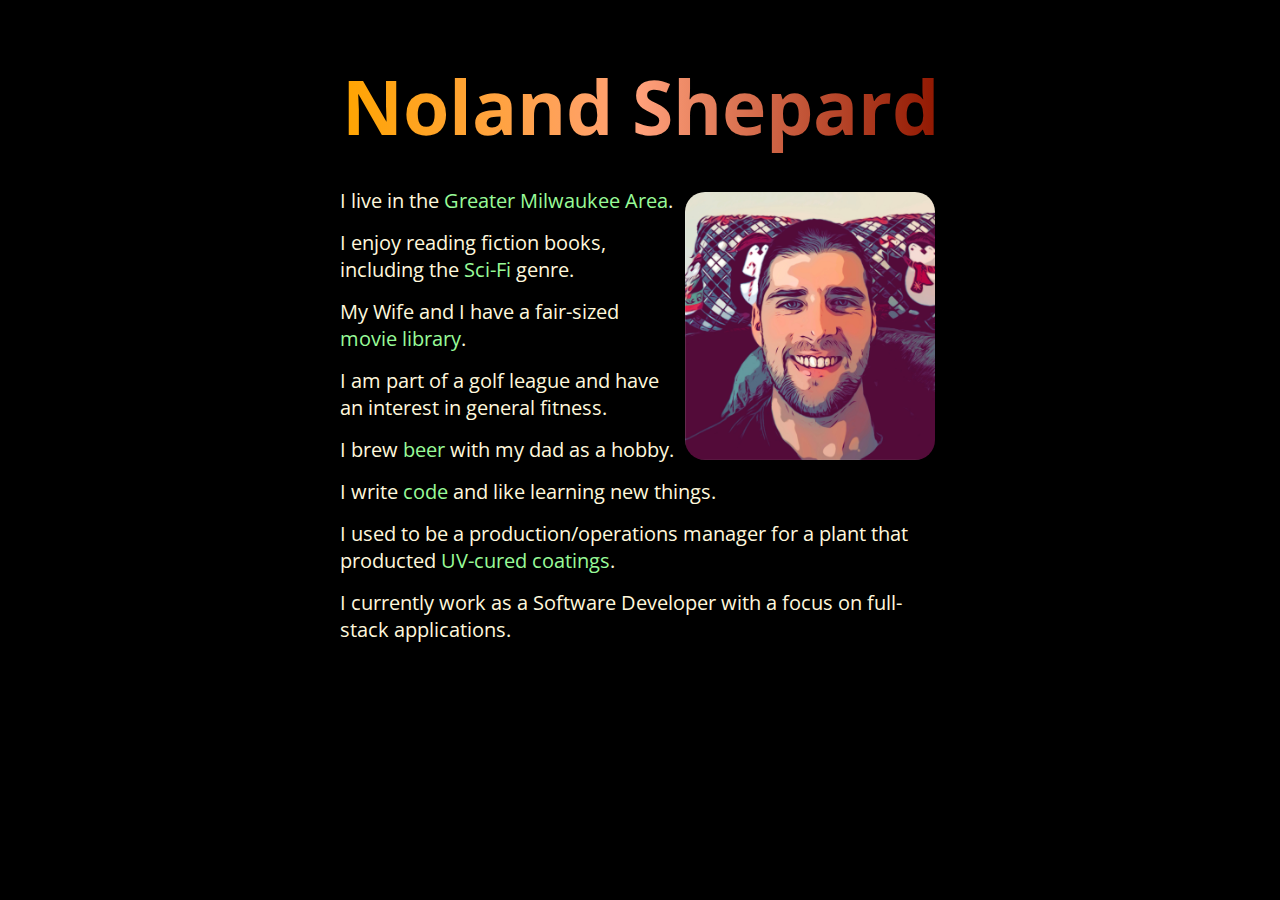
<file: index.html>
<!DOCTYPE html>
<html lang="en">

<head>
    <meta charset="UTF-8">
    <meta http-equiv="X-UA-Compatible" content="IE=edge">
    <meta name="viewport" content="width=device-width, initial-scale=1.0">
    <link rel="icon" type="image/png" sizes="16x16" href="favicon.ico">
    <link href='https://fonts.googleapis.com/css?family=Open Sans' rel='stylesheet'>
    <link href="style.css" rel="stylesheet" type="text/css">
    <title>Noland Shepard</title>
</head>

<body>
    <section>
        <h1>Noland Shepard</h1>
        <img src="./portrait.jpeg" alt="Cartoon picture of website owner">
        <p>I live in the <a href="./Hoan.jpeg" target="_blank">Greater Milwaukee Area</a>.</p>
        <p>I enjoy reading fiction books, including the <a
                href="https://en.wikipedia.org/wiki/The_Expanse_(novel_series)" target="_blank">Sci-Fi</a> genre.</p>
        <p>My Wife and I have a fair-sized <a href="./movies/movies.html" target="_blank">movie library</a>.</p>
        <p>I am part of a golf league and have an interest in general fitness.</p>
        <p>I brew <a
                href="https://www.northernbrewer.com/blogs/new-to-brewing-start-here/how-to-brew-beer-homebrewing-101"
                target="_blank">beer</a> with my dad as a hobby.</p>
        <p>I write <a href="https://github.com/NolShepard" target="_blank">code</a> and like learning new things.</p>
        <p>I used to be a production/operations manager for a plant that producted <a
                href="https://en.wikipedia.org/wiki/UV_coating" target="_blank">UV-cured coatings</a>.</p>
        <p>I currently work as a Software Developer with a focus on full-stack applications.</p>
    </section>
</body>

</html>
</file>
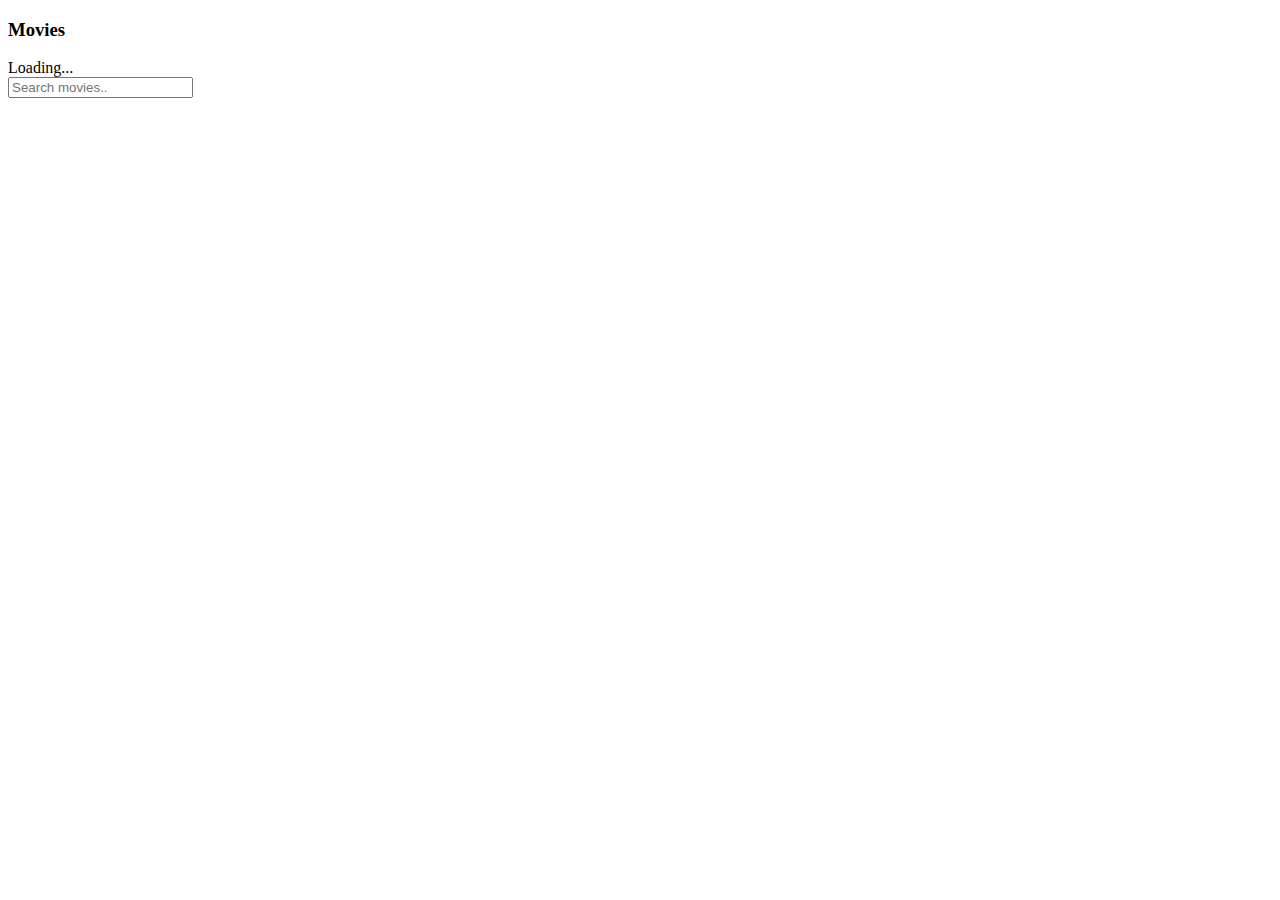
<file: movies/movies.html>
<!DOCTYPE html>
<html lang="en">

<head>
    <meta charset="UTF-8">
    <meta name="viewport" content="width=device-width, initial-scale=1.0">
    <title>Movies</title>
</head>

<body>
    <h3>Movies</h3>
    <div id="loading">Loading...</div>
    <input id="searchbar" onkeyup="search_movies()" type="text" name="search" placeholder="Search movies..">
    <table id="movies"></table>
    <script src="script.js"></script>
</body>

</html>
</file>
<file: style.css>
*,
*::after,
*::before {
  margin: 0;
  padding: 0;
  box-sizing: inherit;
}

html {
  font-size: 62.5%;
}

body {
  background-color: black;
  font-family: "Open Sans", sans-serif;
}
body section {
  margin: 2rem auto;
  padding: 0.5rem;
  max-width: 60rem;
}
body section h1 {
  -webkit-background-clip: text;
          background-clip: text;
  background-image: linear-gradient(to right, orange, lightsalmon, rgba(160, 25, 0, 0.9));
  color: transparent;
  text-align: center;
  font-size: 7.5rem;
  margin: 3rem auto;
}
body section img {
  max-width: 25rem;
  margin: 0.5rem;
  border-radius: 2rem;
  -webkit-animation: moveInLeft 1s ease-out;
          animation: moveInLeft 1s ease-out;
  float: right;
}
@-webkit-keyframes moveInLeft {
  0% {
    translate: 10rem -3rem;
  }
  100% {
    translate: 0rem 0rem;
  }
}
@keyframes moveInLeft {
  0% {
    translate: 10rem -3rem;
  }
  100% {
    translate: 0rem 0rem;
  }
}
body section p {
  color: cornsilk;
  font-size: 2rem;
  margin: 1.5rem auto;
  -webkit-animation: moveInRight 1s ease-out;
          animation: moveInRight 1s ease-out;
}
body section p a {
  color: palegreen;
  text-decoration: none;
}
@-webkit-keyframes moveInRight {
  0% {
    translate: -10rem 3rem;
  }
  100% {
    translate: 0rem 0rem;
  }
}
@keyframes moveInRight {
  0% {
    translate: -10rem 3rem;
  }
  100% {
    translate: 0rem 0rem;
  }
}/*# sourceMappingURL=style.css.map */
</file>
